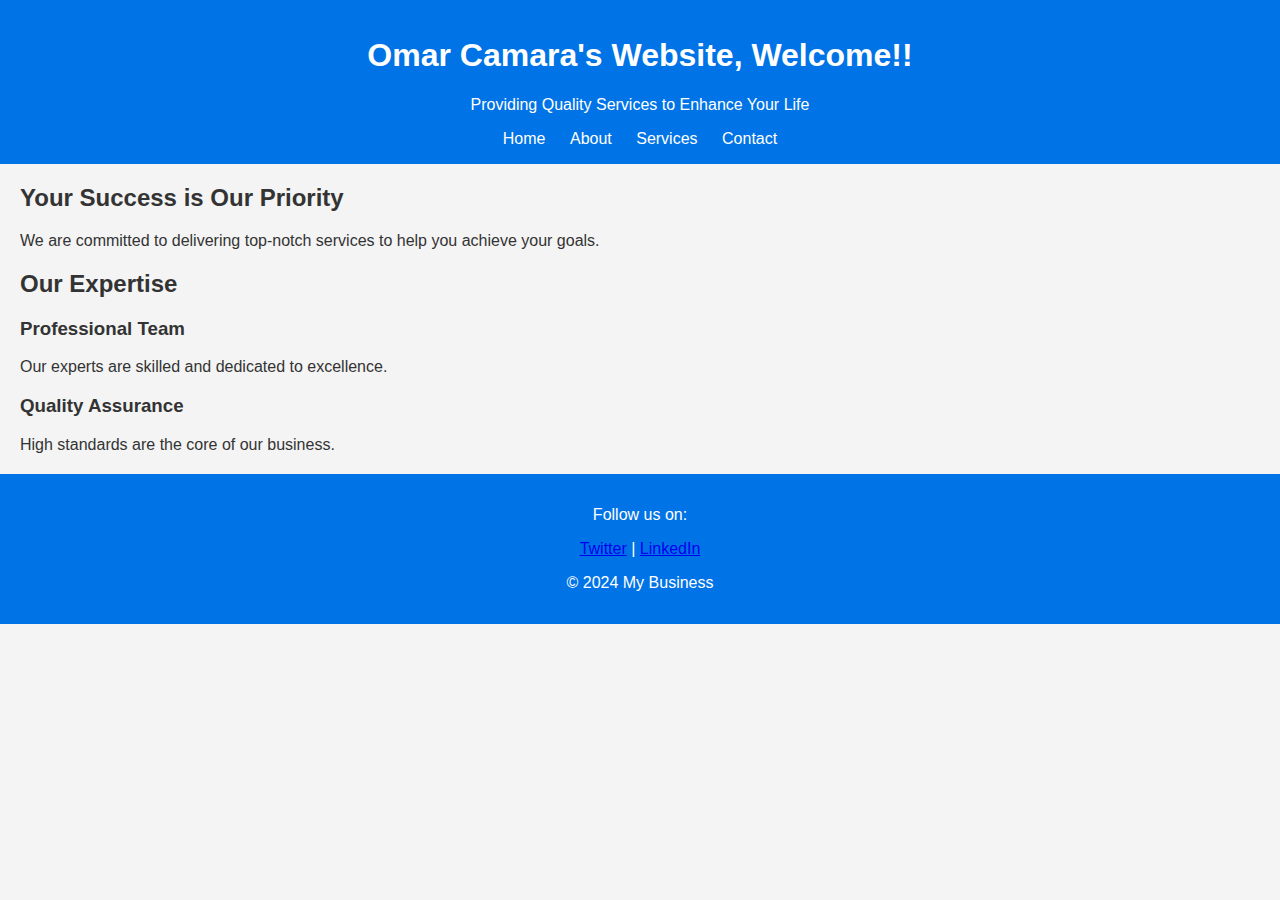
<file: index.html>
<!DOCTYPE html>
<html lang="en">
<head>
    <meta charset="UTF-8">
    <meta name="viewport" content="width=device-width, initial-scale=1.0">
    <title>Home | Omar's Business</title>
    <link rel="stylesheet" href="style.css">
</head>
<body>
    <header>
        <h1> Omar Camara's Website, Welcome!!</h1>
        <p>Providing Quality Services to Enhance Your Life</p>
        <nav>
            <a href="index.html">Home</a>
            <a href="about.html">About</a>
            <a href="services.html">Services</a>
            <a href="contact.html">Contact</a>
        </nav>
    </header>

    <section id="welcome">
        <h2>Your Success is Our Priority</h2>
        <p>We are committed to delivering top-notch services to help you achieve your goals.</p>
    </section>

    <section id="highlights">
        <h2>Our Expertise</h2>
        <div class="highlight">
            <h3>Professional Team</h3>
            <p>Our experts are skilled and dedicated to excellence.</p>
        </div>
        <div class="highlight">
            <h3>Quality Assurance</h3>
            <p>High standards are the core of our business.</p>
        </div>
    </section>

    <footer>
        <p>Follow us on:</p>
        <a href="https://twitter.com/" target="_blank">Twitter</a> |
        <a href="https://linkedin.com/" target="_blank">LinkedIn</a>
        <p>&copy; 2024 My Business</p>
    </footer>

    <script src="script.js"></script>
</body>
</html>
</file>
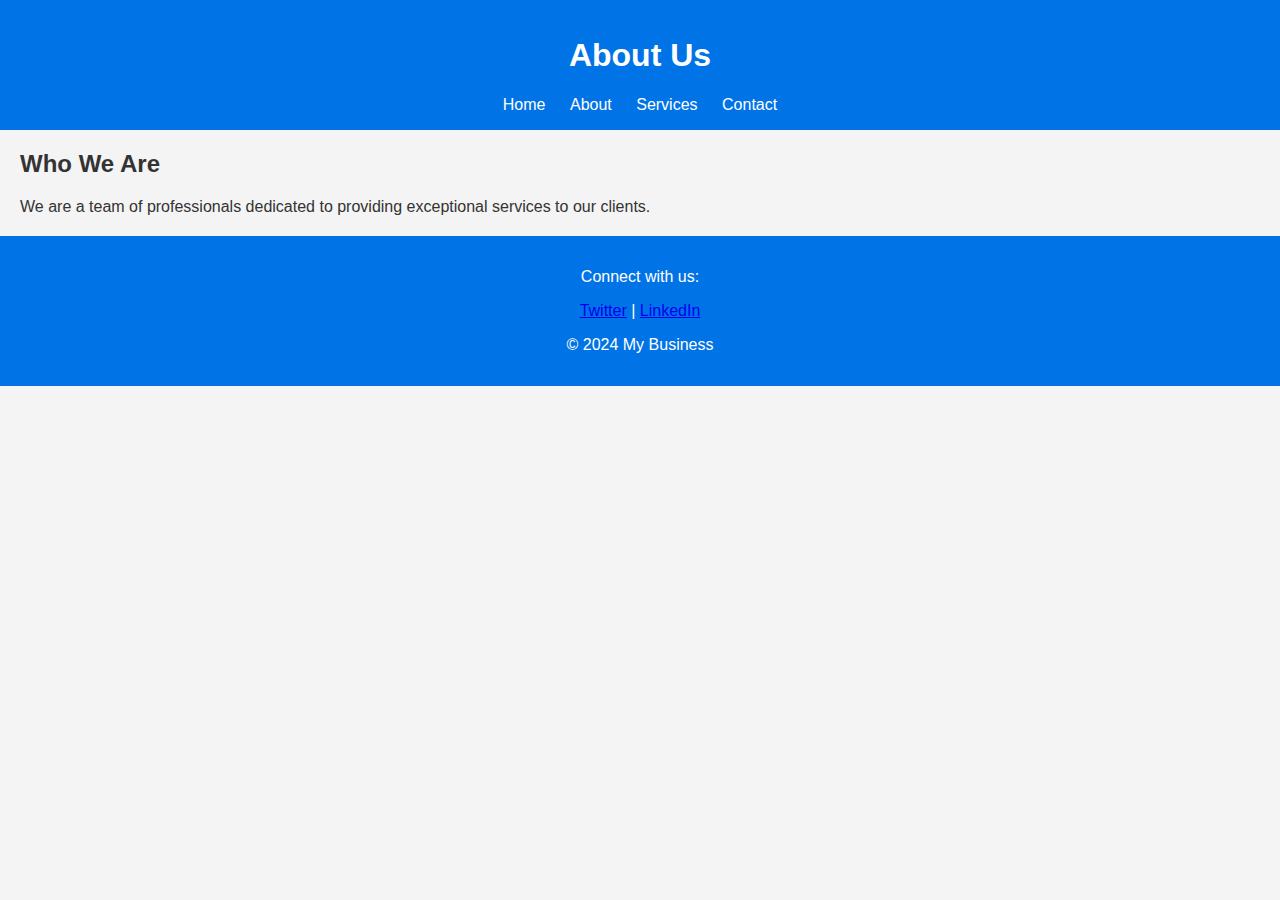
<file: about.html>
<!DOCTYPE html>
<html lang="en">
<head>
    <meta charset="UTF-8">
    <meta name="viewport" content="width=device-width, initial-scale=1.0">
    <title>About Us | Omar's Business</title>
    <link rel="stylesheet" href="style.css">
</head>
<body>
    <header>
        <h1>About Us</h1>
        <nav>
            <a href="index.html">Home</a>
            <a href="about.html">About</a>
            <a href="services.html">Services</a>
            <a href="contact.html">Contact</a>
        </nav>
    </header>

    <section id="company-info">
        <h2>Who We Are</h2>
        <p>We are a team of professionals dedicated to providing exceptional services to our clients.</p>
    </section>

    <footer>
        <p>Connect with us:</p>
        <a href="https://twitter.com/" target="_blank">Twitter</a> |
        <a href="https://linkedin.com/" target="_blank">LinkedIn</a>
        <p>&copy; 2024 My Business</p>
    </footer>
</body>
</html>
</file>
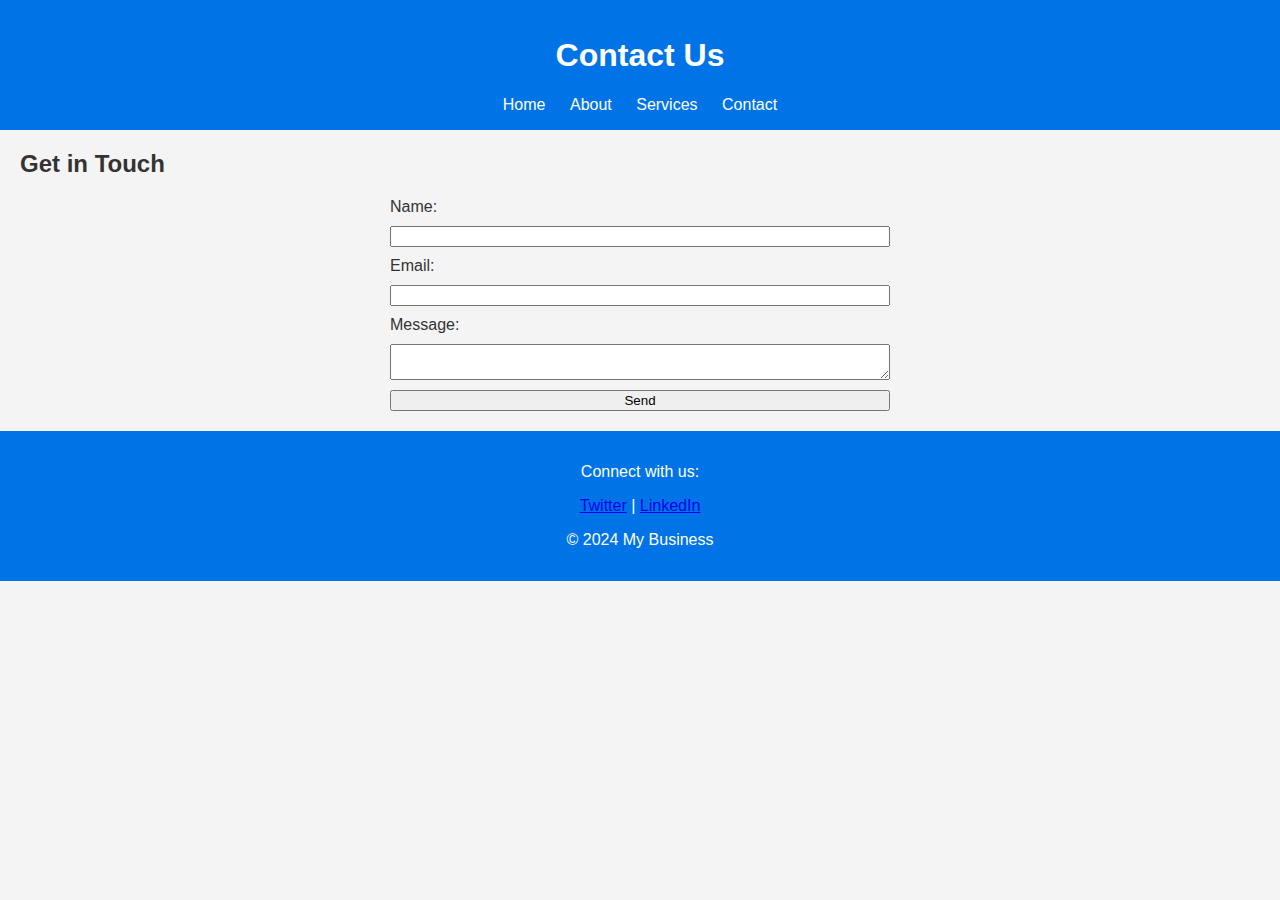
<file: contact.html>
<!DOCTYPE html>
<html lang="en">
<head>
    <meta charset="UTF-8">
    <meta name="viewport" content="width=device-width, initial-scale=1.0">
    <title>Contact Us | Omar's Business</title>
    <link rel="stylesheet" href="style.css">
</head>
<body>
    <header>
        <h1>Contact Us</h1>
        <nav>
            <a href="index.html">Home</a>
            <a href="about.html">About</a>
            <a href="services.html">Services</a>
            <a href="contact.html">Contact</a>
        </nav>
    </header>

    <section id="contact-info">
        <h2>Get in Touch</h2>
        <form id="contact-form">
            <label for="name">Name:</label>
            <input type="text" id="name" name="name" required>
            <label for="email">Email:</label>
            <input type="email" id="email" name="email" required>
            <label for="message">Message:</label>
            <textarea id="message" name="message" required></textarea>
            <button type="submit">Send</button>
        </form>
    </section>

    <footer>
        <p>Connect with us:</p>
        <a href="https://twitter.com/" target="_blank">Twitter</a> |
        <a href="https://linkedin.com/" target="_blank">LinkedIn</a>
        <p>&copy; 2024 My Business</p>
    </footer>

    <script src="script.js"></script>
</body>
</html>
</file>
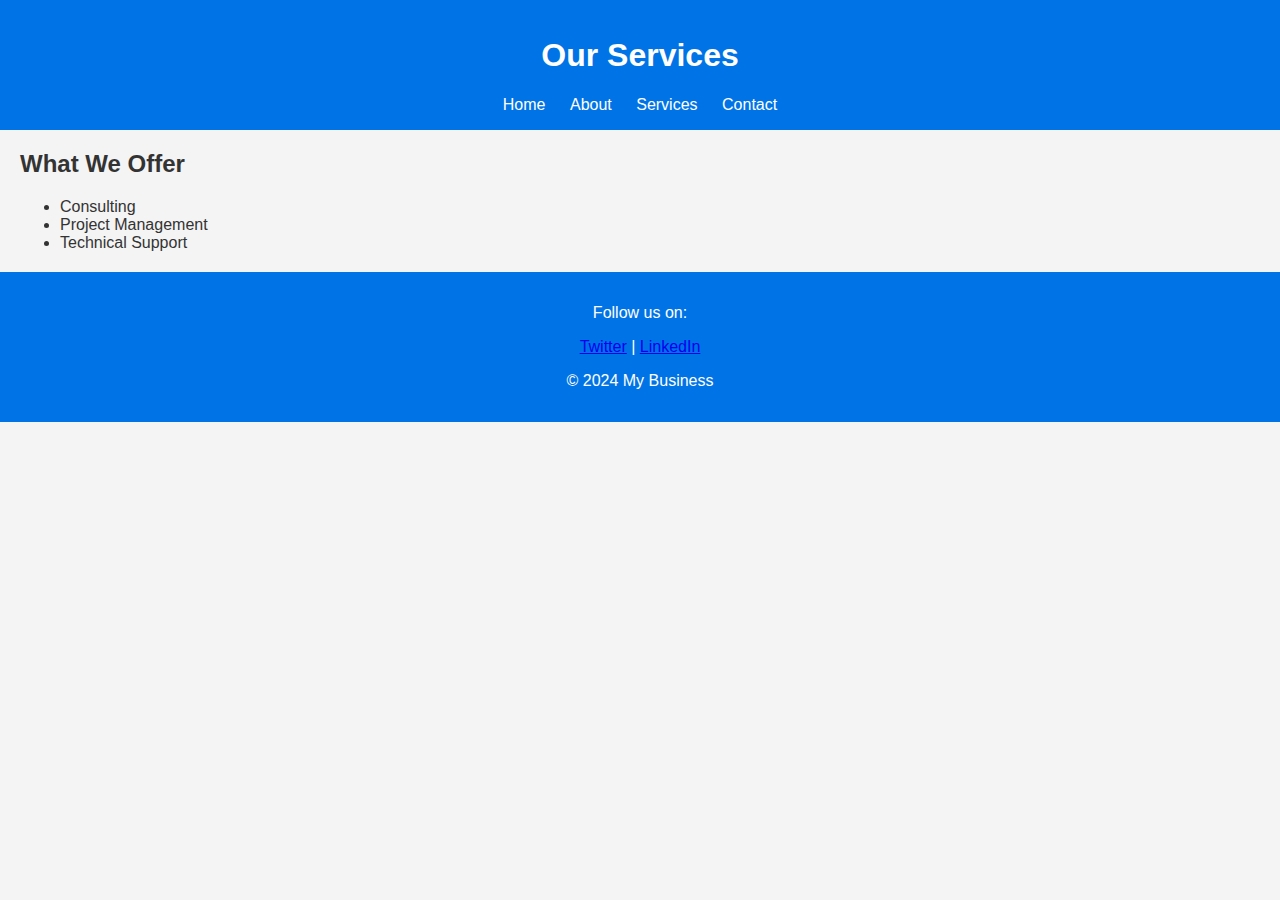
<file: services.html>
<!DOCTYPE html>
<html lang="en">
<head>
    <meta charset="UTF-8">
    <meta name="viewport" content="width=device-width, initial-scale=1.0">
    <title>Services | Omar's Business</title>
    <link rel="stylesheet" href="style.css">
</head>
<body>
    <header>
        <h1>Our Services</h1>
        <nav>
            <a href="index.html">Home</a>
            <a href="about.html">About</a>
            <a href="services.html">Services</a>
            <a href="contact.html">Contact</a>
        </nav>
    </header>

    <section id="service-list">
        <h2>What We Offer</h2>
        <ul>
            <li>Consulting</li>
            <li>Project Management</li>
            <li>Technical Support</li>
        </ul>
    </section>

    <footer>
        <p>Follow us on:</p>
        <a href="https://twitter.com/" target="_blank">Twitter</a> |
        <a href="https://linkedin.com/" target="_blank">LinkedIn</a>
        <p>&copy; 2024 My Business</p>
    </footer>
</body>
</html>
</file>
<file: style.css>
body {
    font-family: Arial, sans-serif;
    margin: 0;
    padding: 0;
    color: #333333;
    background-color: #f4f4f4;
}

header, footer {
    background-color: #0073e6;
    color: #fff;
    text-align: center;
    padding: 1em;
}

nav a {
    color: #fff;
    margin: 0 10px;
    text-decoration: none;
}

section {
    margin: 20px;
}

form {
    display: flex;
    flex-direction: column;
    gap: 10px;
    max-width: 500px;
    margin: auto;
}
</file>
